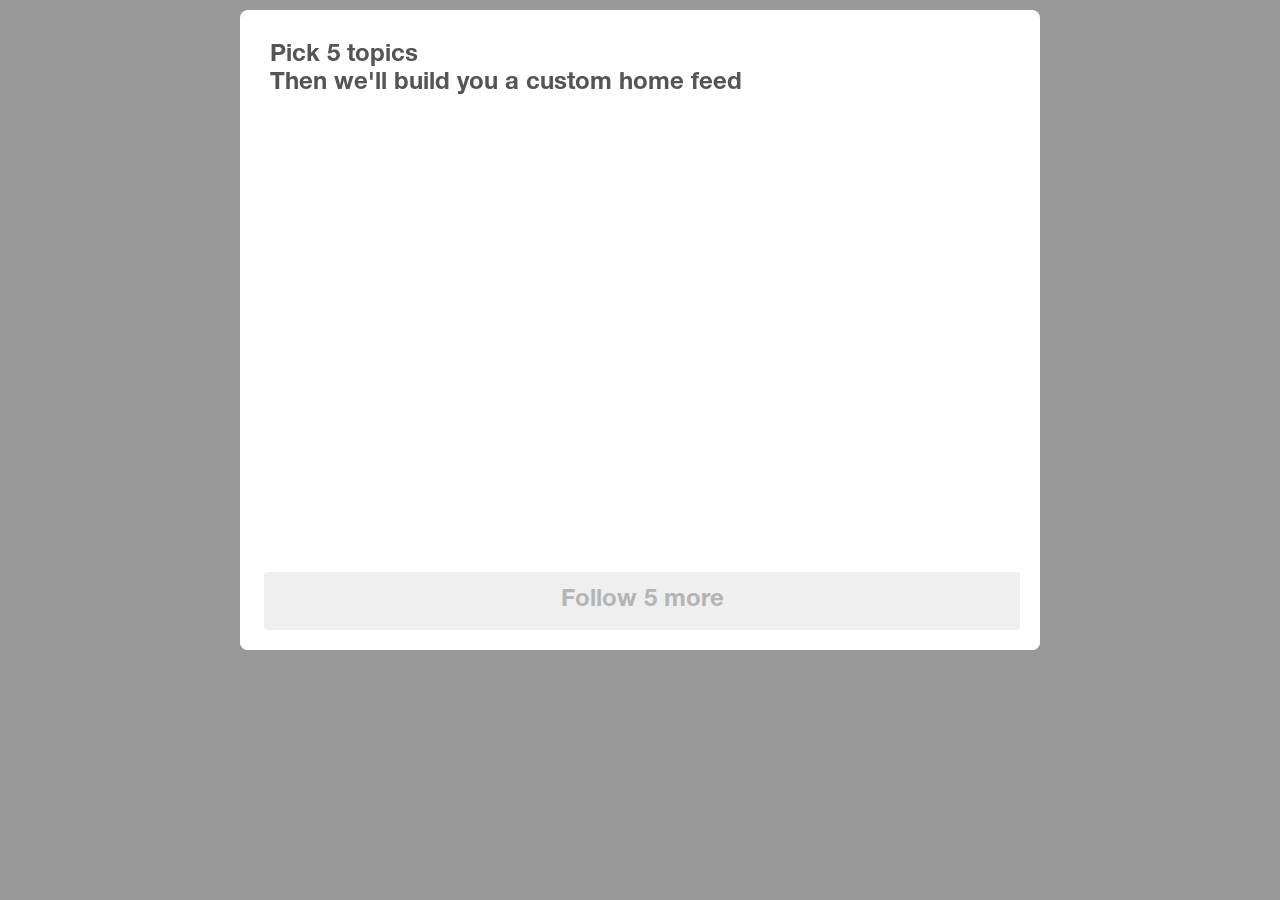
<file: 1/index.html>
<!DOCTYPE html>
<html>
    <head>
        <title>1</title>
        <link type="text/css" rel="stylesheet" href="fonts.css"/>
        <link type="text/css" rel="stylesheet" href="style.css"/>
        <script src="lib/jquery-2.2.0.min.js"></script>
        <script src="script.js"></script>
    </head>
    <body>

        <div class="tp">
            <div class="tp-header">
                <h1>Pick 5 topics<br />Then we'll build you a custom home feed</h1>
                
            </div>
            
            <div class="picker">
                <div class="col" style="margin-left:0px"></div>
                <div class="col"></div>
                <div class="col"></div>
                <div class="clear"></div>
            </div>
        <div class="modal"></div>


        <div class="next-ctn">
            <button class="next"><span class="next-copy">Follow 5 more</span></button>
        </div>

        </div>
    </body>
</html>
</file>
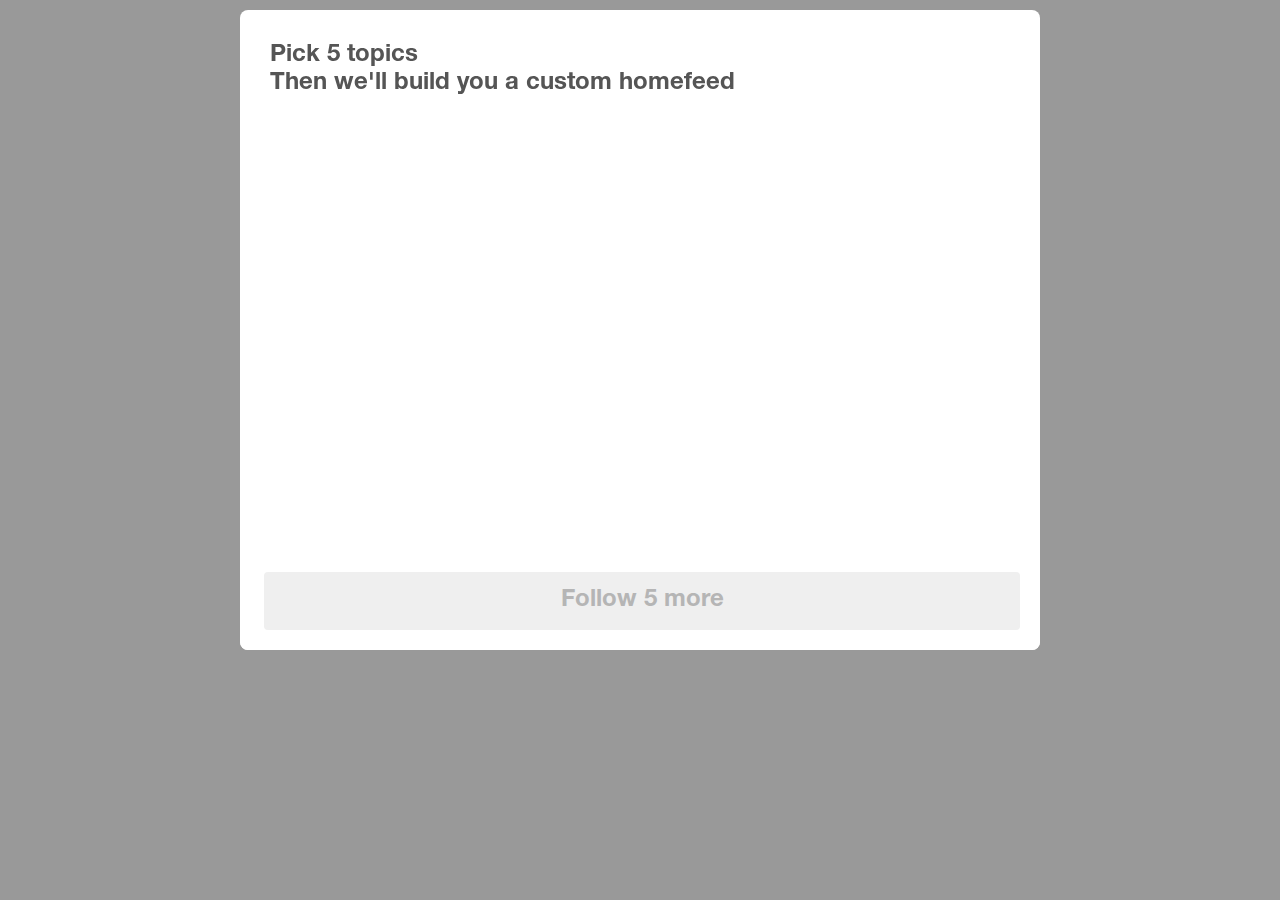
<file: 2/index.html>
<!DOCTYPE html>
<html>
    <head>
        <title>2</title>
        <link type="text/css" rel="stylesheet" href="fonts.css"/>
        <link type="text/css" rel="stylesheet" href="style.css"/>
        <script src="lib/jquery-2.2.0.min.js"></script>
        <script src="script.js"></script>
    </head>
    <body>

        <div class="tp">
            <div class="tp-header">
                <h1>Pick 5 topics<br/>Then we'll build you a custom homefeed</h1>
                
            </div>
            <div class="picker">
                <div class="col" style="margin-left:0px"></div>
                <div class="col"></div>
                <div class="col"></div>
            </div>
            <div class="modal"></div>



            <div class="next-ctn">
                <button class="next"><span class="next-copy">Follow 5 more</span></button>
            </div>
        </div>
    </body>
</html>
</file>
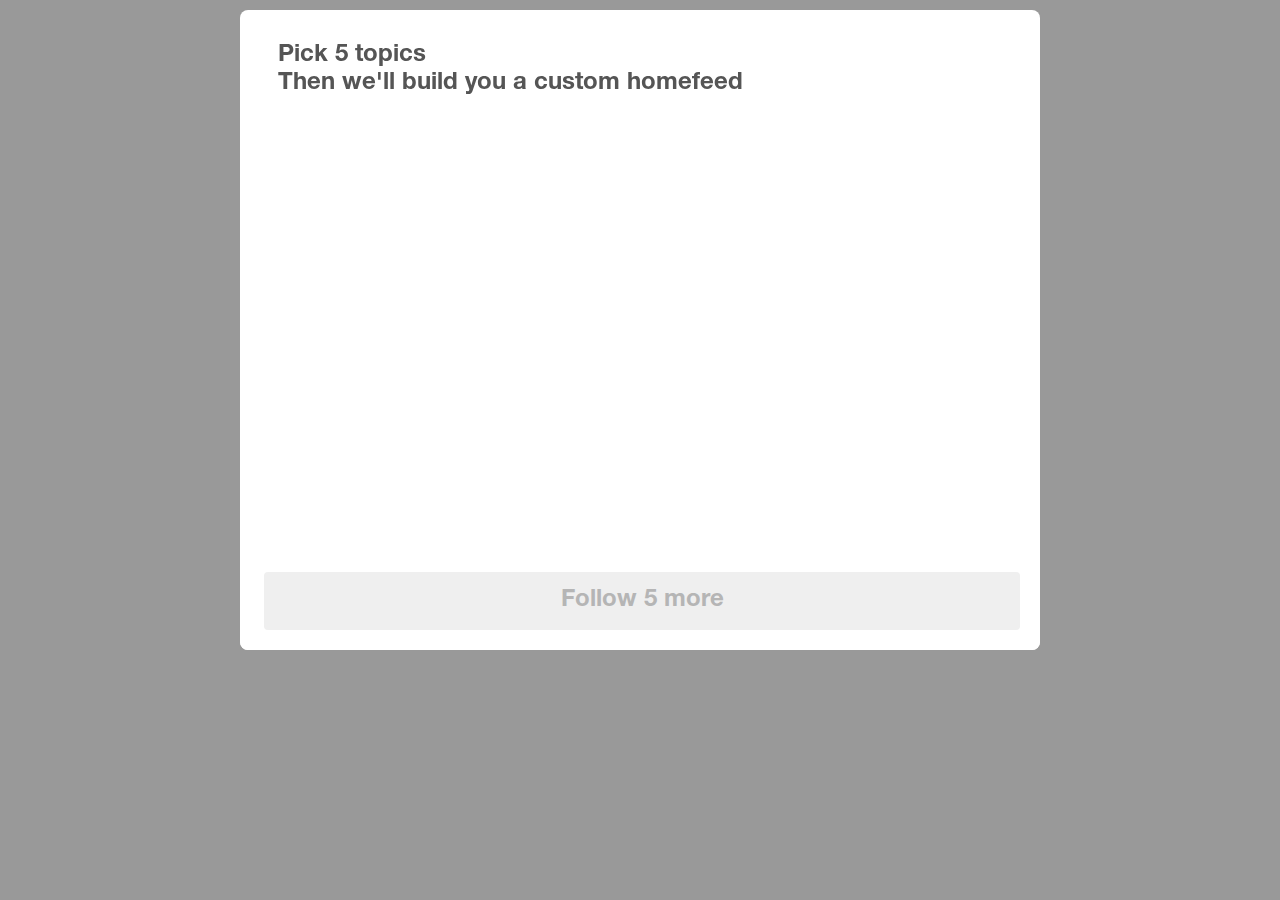
<file: 3/index.html>
<!DOCTYPE html>
<html>
    <head>
        <title>3</title>
        <link type="text/css" rel="stylesheet" href="fonts.css"/>
        <link type="text/css" rel="stylesheet" href="style.css"/>
        <script src="lib/jquery-2.2.0.min.js"></script>
        <script src="script.js"></script>
    </head>
    <body>

        <div class="tp">
            <div class="tp-header">
                <h1>Pick 5 topics<br/>Then we'll build you a custom homefeed</h1>
                
            </div>
            <div class="picker">
            </div>
            <div class="modal"></div>



            <div class="next-ctn">
                <button class="next"><span class="next-copy">Follow 5 more</span></button>
            </div>
        </div>
    </body>
</html>
</file>
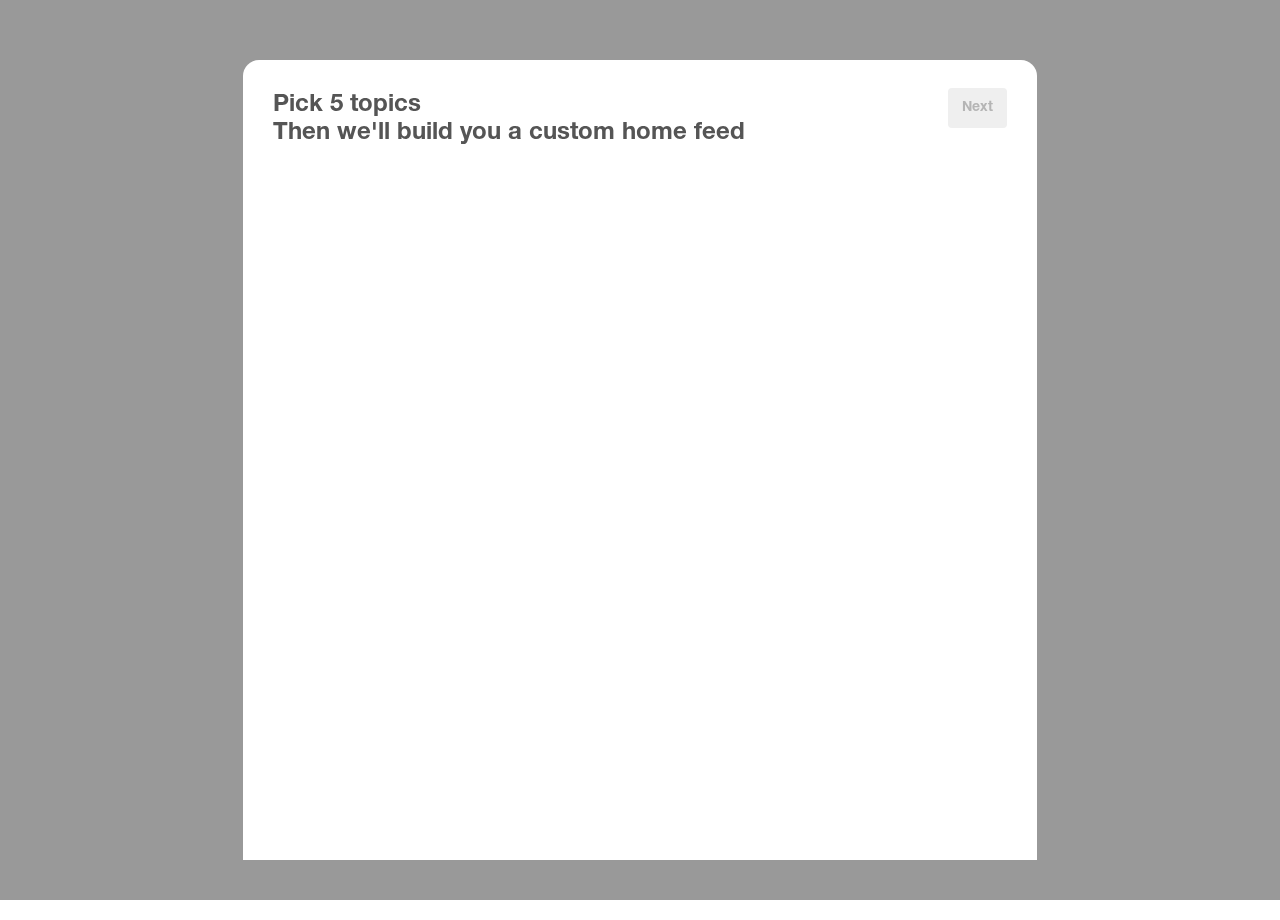
<file: test1/index.html>
<!DOCTYPE html>
<html>
    <head>
        <title>Colored Modal - uneven</title>
        <link type="text/css" rel="stylesheet" href="fonts.css"/>
        <link type="text/css" rel="stylesheet" href="style.css"/>
        <script src="lib/jquery-2.2.0.min.js"></script>
        <script src="script.js"></script>
    </head>
    <body>

        <div class="tp">
            <div class="tp-header">
                <h1>Pick 5 topics<br />Then we'll build you a custom home feed</h1>
                
                <button class="next">Next</button>
            </div>
            
            <div class="picker">
                <div class="col" style="margin-left:0px"></div>
                <div class="col"></div>
                <div class="col"></div>
                <div class="clear"></div>
            </div>
        <div class="modal"></div>


        </div>
    </body>
</html>
</file>
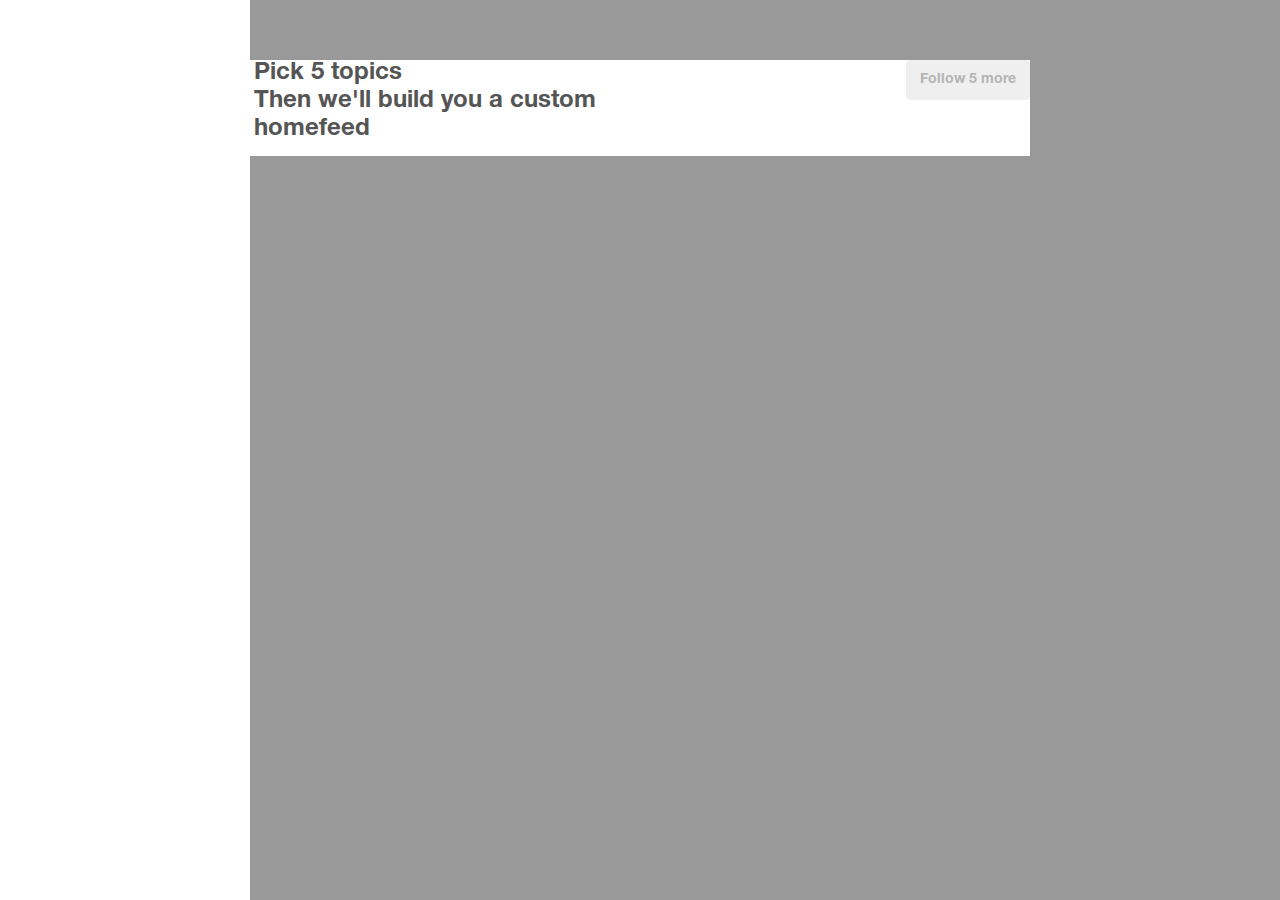
<file: test2/index.html>
<!DOCTYPE html>
<html>
    <head>
        <title>Use Case</title>
        <link type="text/css" rel="stylesheet" href="fonts.css"/>
        <link type="text/css" rel="stylesheet" href="style.css"/>
        <script src="lib/jquery-2.2.0.min.js"></script>
        <script src="script.js"></script>
    </head>
    <body>

        <div class="tp">
            <div class="tp-header">
                <h1>Pick 5 topics<br/>Then we'll build you a custom homefeed</h1>
                
            </div>
            <div class="picker">
                <div class="col" style="margin-left:0px"></div>
                <div class="col"></div>
                <div class="col"></div>
            </div>
            <div class="modal"></div>



            <div class="next-ctn">
                <button class="next"><span class="next-copy">Follow 5 more</span></button>
            </div>
        </div>
    </body>
</html>
</file>
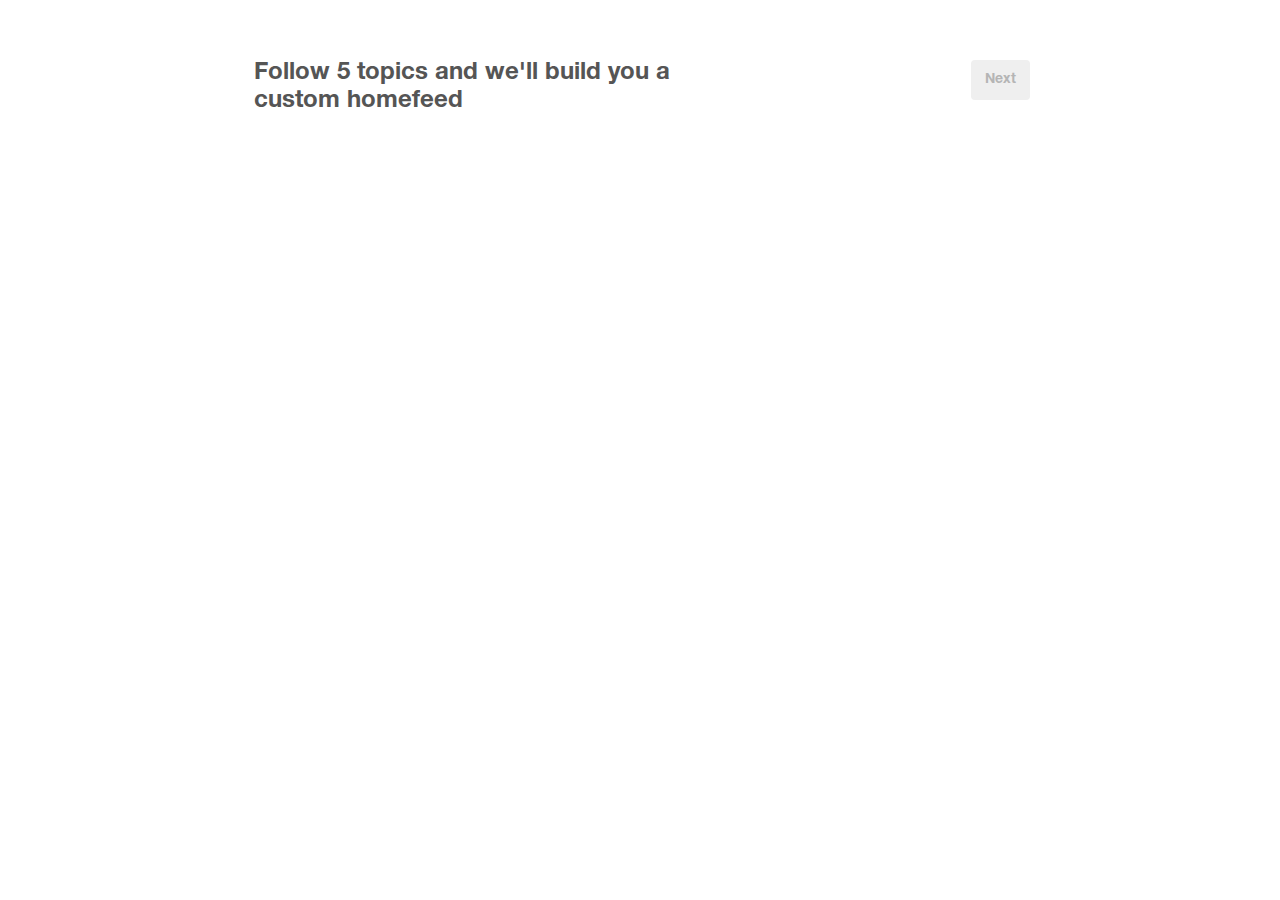
<file: test3/index.html>
<!DOCTYPE html>
<html>
    <head>
        <title>Use Case</title>
        <link type="text/css" rel="stylesheet" href="fonts.css"/>
        <link type="text/css" rel="stylesheet" href="style.css"/>
        <script src="lib/jquery-2.2.0.min.js"></script>
        <script src="script.js"></script>
    </head>
    <body>

        <div class="tp">
            <div class="tp-header">
                <h1>Follow 5 topics and we'll build you a custom homefeed</h1>
                
                <button class="next">Next</button>
            </div>

            <div class="col" style="margin-left:0px"></div>
            <div class="col"></div>
            <div class="col"></div>


        </div>
    </body>
</html>
</file>
<file: 1/fonts.css>
@font-face{
	font-family: "HN";
	font-weight: 100;
	src: url(fonts/HN/HelveticaNeueLTStd-UltLt.otf) format("truetype");
}

@font-face{
	font-family: "HN";
	font-weight: 200;
	src: url(fonts/HN/HelveticaNeueLTStd-Th.otf) format("truetype");
}

@font-face{
	font-family: "HN";
	font-weight: 300;
	src: url(fonts/HN/HelveticaNeueLTStd-Lt.otf) format("truetype");
}

@font-face{
	font-family: "HN";
	font-weight: 400;
	src: url(fonts/HN/HelveticaNeueLTStd-Roman.otf) format("truetype");
}

@font-face{
	font-family: "HN";
	font-weight: 500;
	src: url(fonts/HN/HelveticaNeueLTStd-Md.otf) format("truetype");
}

@font-face{
	font-family: "HN";
	font-weight: 600;
	src: url(fonts/HN/HelveticaNeueLTStd-Bd.otf) format("truetype");
}
</file>
<file: 1/style.css>
*{
    box-sizing: border-box;
    -webkit-box-sizing: border-box;
    padding: 0;
    margin: 0;
    font-family: "HN";
    background-color: none;
    -webkit-font-smoothing: antialiased;
    font-weight: 800;
}

.index a {
    font-size: 24px;
    font-family: "Helvetica Neue";
    text-decoration: none;
    display: block;
    margin-bottom:;
    margin-bottom: 12px;
    color: #555;
}

.index a:hover {
    color: #000;
}

h1 {
    font-size: 24px;
    line-height: 28px;
}

body {
    overflow: hidden;
}

.nav {
    position: fixed;
    z-index: -10;
    width: 100%;
    margin: 0 auto;
    top: 0;
}


.tp {
    max-width: 800px;
    height: 640px;
    background-color: #FFFFFF;
    max-height: 800px;
    position: relative;
    margin: 10px auto;
    border-radius: 8px;

}
.tp-header {
    color: #555;
    margin: 0px 30px;
    padding: 32px 0px 16px 0px;
    z-index: 12;
    position: relative;
}

.tp-header h1 {
    position: inline-block;
    left: 0;
    width: 80%;
}

.topics {
    padding: 100px 50px 40px 50px;
    max-height: 1000px;
}


.topic {
    width: 236px;
    height: 320px;
    margin-bottom: 12px;
    background-size: cover;
    background-repeat: no-repeat;
    background-position: center center;
    z-index:10;

    border-radius: 8px;
    display: inline-block;
    cursor: pointer;
    position: relative;
    -webkit-transition: all 0.25s;
}


.subtopics {
    height: 236px;
    font-size: 0;
    position: absolute;
    bottom: 0;
}
.subtopic {
    width: 112px;
    height: 112px;
    margin-bottom: 12px;
    background-size: cover;
    background-repeat: no-repeat;
    background-position: center center; 

    border-radius: 8px;
    display: inline-block;
    cursor: pointer;
    position: relative;

    opacity: 0;
}


.subtopic.appear {
    -webkit-animation: appear 0.5s;
    -webkit-transition: ease-out;
    -webkit-animation-iteration-count: 1;
    -webkit-animation-fill-mode:forwards;
}

.topicParent.disappear .subtopics {
    max-height: 0;
    -webkit-animation: height 0.45s;
}

.topicParent.disappear .subtopic.appear {
    -webkit-animation: disappear 0.25s;
    -webkit-transition: ease-out;
    -webkit-animation-iteration-count: 1;
    -webkit-animation-fill-mode:forwards;
}


.topicText {
    position: absolute;
    max-width: 140px;
    font-size: 21px;
    line-height: 23px;
    font-weight: 800;
    color: #FFF;
    top: 16px;
    left: 16px;
}

.subtopicText {
    position: absolute;
    max-width: 100px;
    font-size: 14px;
    line-height: 16px;
    font-weight: 800;
    color: #FFF;
    bottom: 8px;
    left: 8px;
}

.mask {
    background-color: rgba(0,0,0,0.4);
    height: 320px;
    border-radius: 8px;
    -webkit-transition: all 0.25s;
}


.subtopicMask {
    background-color: rgba(0,0,0,0.2);
    height: 112px;
    border-radius: 8px;
}

.subtopicMask:focus {
    -webkit-transform: scale(2) ;
}


.topicParent {
    position: relative;
    height: 320px;
    margin-bottom: 24px;
    background-blend-mode: screen;
}

.topicParent.selected {
    margin-bottom: 24px;
    -webkit-transition: all 0.2s;
}


.topicParent.selected .topic {
    height: 72px;
    margin-bottom: 12px;
    -webkit-transition: all 0.25s;
}


.topic:hover .mask{
    background-color: rgba(0,0,0,0.6) !important;
    /*-webkit-transition: all 0.2s;*/
}
.topicParent.selected .mask {
    background-color: rgba(0,0,0,0.7) !important;
    height: 72px;
    -webkit-transition: all 0.25s;
}


.topicParent.uncheck .mask {
    background-color: rgba(0,0,0,0.2) !important;
}


.subtopicMask.selected,
.subtopic:hover .subtopicMask {
    background-color: rgba(0,0,0,0.7);
    /*-webkit-transition: all 0.2s;*/

}
.picker-ctn {
    width: 800px;
    max-height: 536px;
    overflow-y: scroll;
}


.picker {
    margin: 0 auto;
    max-width: 760px;
}


.modal {
    background-color: #000;
    opacity: .4;
    top: 0;
    left: 0;
    position: fixed;
    width: 100%;
    height: 100%;
    z-index: -10;
}


.checkmark {
    background-image: url("./img/smallcheck.svg");
    width: 24px;
    height: 24px;
    position: absolute;
    top: 8px;
    right: 8px;
    opacity: 0;
}

.topicParent.selected .checkmark {
    opacity: 1;
    -webkit-transition: opacity 0.25s;
    -webkit-transition-delay: 0.25s;
}



.topicParent.uncheck .checkmark {
    opacity: 0;
    -webkit-transition: all 0.2s;
}

.topicParent.uncheck .mask {
    background-color: rgba(0,0,0,0.2);
}

.smallCheckmark {
    background-image: url("./img/smallcheck.svg");
    width: 24px;
    height: 24px;
    position: absolute;
    top: 8px;
    right: 8px;
    opacity: 0;
}

.subtopicMask.selected .smallCheckmark {
    opacity: 1;
    -webkit-transition: .085s opacity;
}


.col{
    width: 236px;
    height: auto;
    margin-left: 24px;
    float: left;
    background-color:none;
    padding-bottom: 80px;

}


.col:first-of-type {
    margin-left: 0;
}


.clear {
    clear: both;
}
.previewPin {
    background-color: #b5b5b5;
    border-radius: 8px;
    width: 236px;
    margin-bottom: 20px;
}

.hide {
    opacity: 0;
    -webkit-transition: opacity 0.35s;
}

.next-ctn {
    position: absolute;
    bottom: 0;
    height: 100px;
    width: 800px;
    border-radius: 0 0 8px 8px;
    background-color: #FFFFFF;
    z-index: 20;
}

.next {
    position: absolute;
    height: 58px;
    width: 756px;
    padding: 2px 14px;
    left: 24px;
    bottom: 20px;
    font-size: 24px;
    line-height: 28px;
    font-weight: 800;
    border: none;
    border-radius: 4px;
    background-color: #efefef;
    color: #b5b5b5;
    z-index: 10;
}

.next.active {
    background-color: #BD081C;
    color: #ffffff;
    cursor:pointer;
}

.gradient {
    pointer-events: none;
    position: fixed;
    z-index: 8;
    height: 200px;
    width: 480px;
    bottom: 0px;
    background-image: -webkit-linear-gradient(top, rgba(255, 255, 255, 0), rgba(255, 255, 255, 1));
}

.col img {
    width: 236px;
    height: auto;
    padding: 0 10px;
}
.pin-img {
    position: relative;
}

.pin-img img {
    margin-top: 10px;
    border-radius: 20px;
}

.attr {
    margin-left: 4px;
    margin-top: 4px;
}

.pin {
    background-color: rgba(243,243,243,0);
}

.pin:hover {
    background-color: rgba(243,243,243,1);
    border-radius: 8px;
    -webkit-transition: 0.2s;
    -webkit-transform: opacity: 1;
    cursor: pointer;

}

.hover {
    opacity: 0;

}

.pin:hover .hover {
    opacity: 1;
    -webkit-transition: 0.2s;
}

.pin:hover .pin-img::after {
    display: block;
    position: absolute;
    top: -7px;
    background-image: -webkit-linear-gradient(top, rgba(80, 80, 80, 0), rgba(80, 80, 80, 0.2) 70%, rgba(80, 80, 80, 0.498039));
    transition: 0.2s;
    content: '';
    width: 216px;
    height: 100%;
    left: 10px;
    border-radius: 10px;

}



.source{
    width: 76px;
    height: auto;
    font-weight: 800;
    color: white;
    font-size: 11px;
    line-height: 12px;
    position: absolute;
    bottom: 125px;
    left: 18px;
    
    cursor: pointer;
    -webkit-user-select: none;

}

.more{
    width: 78px;
    height: 36px;
    background-color: rgba(0,0,0,0.7);
    border-radius: 20px;
    
    position: absolute;
    bottom: 125px;
    right: 18px;
    padding-top: 4px;
    
    font-size: 14px;
    font-weight: 600;
    color: white;
    line-height: 33px;
    padding-left: 32px;
    -webkit-transition: 0.2s;
    
    display: flex;
    flex-direction: row;  
    -webkit-user-select: none;
    cursor: pointer;
}


.more:hover{
    background-color: rgba(0,0,0,1);

}


.circle{
    width: 32px;
    height: 32px;
    position: relative;
    margin: auto;
    background: none;
    border: 8px solid white;
    border-radius: 20px;
    -webkit-transition: 0.1s;
}

.more:active .circle{
    opacity: 0.6;
    -webkit-transform: scale(0.8);
}

.more .circle{
    height: 16px;
    width: 16px;
    border: 4px solid white;
    position: absolute;
    left: 12px;
    top: 10px;
    -webkit-transition: 0.2s;
}


.appear {
    -webkit-animation: appear 0.085s;
    -webkit-transition: ease-out;
    -webkit-animation-iteration-count: 1;
    -webkit-animation-fill-mode:forwards;
}

@-webkit-keyframes appear{
    0%{
        opacity: 0;
        -webkit-transform: scale(0.9);
    }
    
    100%{
        opacity: 1;
        -webkit-transform: scale(1);
    }
}


@-webkit-keyframes disappear{
    0%{
        opacity: 1;
        -webkit-transform: scale(1);
    }
    
    100%{
        opacity: 0;
        -webkit-transform: scale(0.9);
    }
}
</file>
<file: 2/fonts.css>
@font-face{
	font-family: "HN";
	font-weight: 100;
	src: url(fonts/HN/HelveticaNeueLTStd-UltLt.otf) format("truetype");
}

@font-face{
	font-family: "HN";
	font-weight: 200;
	src: url(fonts/HN/HelveticaNeueLTStd-Th.otf) format("truetype");
}

@font-face{
	font-family: "HN";
	font-weight: 300;
	src: url(fonts/HN/HelveticaNeueLTStd-Lt.otf) format("truetype");
}

@font-face{
	font-family: "HN";
	font-weight: 400;
	src: url(fonts/HN/HelveticaNeueLTStd-Roman.otf) format("truetype");
}

@font-face{
	font-family: "HN";
	font-weight: 500;
	src: url(fonts/HN/HelveticaNeueLTStd-Md.otf) format("truetype");
}

@font-face{
	font-family: "HN";
	font-weight: 600;
	src: url(fonts/HN/HelveticaNeueLTStd-Bd.otf) format("truetype");
}
</file>
<file: 2/style.css>
*{
    box-sizing: border-box;
    -webkit-box-sizing: border-box;
    padding: 0;
    margin: 0;
    font-family: "HN";
    background-color: none;
    -webkit-font-smoothing: antialiased;
}

h1 {
    font-size: 24px;
    line-height: 28px;
}

body {
    overflow: hidden;
}


.tp {
    max-width: 800px;
    height: 640px;
    background-color: #FFFFFF;
    max-height: 800px;
    position: relative;
    margin: 10px auto;
    border-radius: 8px;

}
.tp-header {
    color: #555;
    margin: 0px 30px;
    padding: 32px 0px 16px 0px;
    z-index: 12;
    position: relative;
}

.tp-header h1 {
    position: inline-block;
    left: 0;
    width: 80%;
}

.topics {
    padding: 100px 50px 40px 50px;
    max-height: 1000px;
}


.topic {
    width: 236px;
    height: 236px;
    margin-bottom: 20px;
    background-size: cover;
    background-repeat: no-repeat;
    background-position: center center; 

    border-radius: 8px;
    display: inline-block;
    cursor: pointer;
    position: relative;
    -webkit-transition: all 0.25s;
}

.subtopics {
    max-height: 800;
}
.subtopic {
    width: 112px;
    height: 112px;
    margin-bottom: 12px;
    background-size: cover;
    background-repeat: no-repeat;
    background-position: center center; 

    border-radius: 8px;
    display: inline-block;
    cursor: pointer;
    position: relative;

    opacity: 0;
}


.subtopic.appear {
    -webkit-animation: appear 0.5s;
    -webkit-transition: ease-out;
    -webkit-animation-iteration-count: 1;
    -webkit-animation-fill-mode:forwards;
}

.topicParent {
    height: 236px;
    margin-bottom: 24px;
    font-size: 0;
}

.topicParent.disappear .subtopic {
    max-height: 0;
    margin-bottom: 0;
    -webkit-animation: height 0.45s;
}

.topicParent.disappear {
    max-height: 236px;
    -webkit-animation: height 0.45s;
}

.topicParent.disappear .subtopic.appear {
    -webkit-animation: disappear 0.085s;
    -webkit-transition: ease-out;
    -webkit-animation-iteration-count: 1;
    -webkit-animation-fill-mode:forwards;
}


.topicText {
    position: absolute;
    max-width: 152px;
    font-size: 21px;
    line-height: 23px;
    font-weight: 800;
    color: #FFF;
    bottom: 16px;
    left: 16px;
}

.subtopicText {
    position: absolute;
    max-width: 100px;
    font-size: 14px;
    line-height: 16px;
    font-weight: 800;
    color: #FFF;
    bottom: 8px;
    left: 8px;
}

.mask {
    background-color: rgba(0,0,0,0.2);
    height: 236px;
    width: 236px;
    border-radius: 8px;    
    -webkit-transition: all 0.25s;
}


.subtopicMask {
    background-color: rgba(0,0,0,0.2);
    height: 112px;
    border-radius: 8px;
}

.subtopicMask:focus {
    -webkit-transform: scale(2) ;
}


.topicParent.selected .topic {
    height: 112px;
    width: 112px;
    margin-bottom: 12px;
    margin-right: 12px;
    display: inline-block;
    -webkit-transition: all 0.25s;
}

.topicParent.selected .topicText {
    font-size: 14px;
    line-height: 16px;
    bottom: 8px;
    left: 8px;
    max-width: 100px;
    -webkit-transition: all 0.25s;
}

.topicParent.selected .mask {
    background-color: rgba(0,0,0,0.7);
    height: 112px;
    width: 112px;
    -webkit-transition: all 0.25s;
}

.topicParent.selected .mask:hover {
    background-color: rgba(0,0,0,0.7);
}

.topic:hover .mask{
    background-color: rgba(0,0,0,0.6);
    -webkit-transition: all 0.25s;
}

.subtopicMask.selected,
.subtopic:hover .subtopicMask {
    background-color: rgba(0,0,0,0.7);
    /*-webkit-transition: all 0.2s;*/

}

.picker-ctn {
    width: 800px;
    max-height: 536px;
    overflow-y: scroll;
}

.picker {
    margin: 0 auto;
    max-width: 760px;
}

.modal {
    background-color: #000;
    opacity: .4;
    top: 0;
    left: 0;
    position: fixed;
    width: 100%;
    height: 100%;
    z-index: -10;
}


.checkmark {
    background-image: url("./img/checkmark.svg");
    width: 36px;
    height: 36px;
    position: absolute;
    top: 24px;
    right: 16px;
    opacity: 0;
}

.topicParent.selected .checkmark {
    opacity: 1;
    -webkit-transition: opacity 0.25s;
    -webkit-transition-delay: 0.25s;
}

.smallCheckmark {
    background-image: url("./img/smallcheck.svg");
    width: 24px;
    height: 24px;
    position: absolute;
    top: 8px;
    right: 8px;
    opacity: 0;
}

.topicParent.selected .mask .smallCheckmark {
    opacity: 1;
    -webkit-transition: .085s opacity;
    -webkit-transition-delay: .25s;

}

.topicParent.uncheck .mask .smallCheckmark {
    opacity: 0;
    -webkit-transition: all 0.2s;
}

.topicParent.uncheck .mask {
    background-color: rgba(0,0,0,0.2);
}
.subtopicMask.selected .smallCheckmark {
    opacity: 1;
    -webkit-transition: .085s opacity;
}


.col{
    width: 236px;
    height: auto;
    margin-left: 24px;
    float: left;
    background-color:none;
    padding-bottom: 80px;

}

.col:first-of-type {
    margin-left: 0;
}


.previewPin {
    background-color: #b5b5b5;
    border-radius: 8px;
    width: 236px;
    margin-bottom: 20px;
}

.hide {
    opacity: 0;
    -webkit-transition: opacity 0.35s;
}

.next-ctn {
    position: absolute;
    bottom: 0;
    height: 100px;
    width: 800px;
    border-radius: 0 0 8px 8px;
    background-color: #FFFFFF;
}

.next {
    position: absolute;
    height: 58px;
    width: 756px;
    padding: 2px 14px;
    left: 24px;
    bottom: 20px;
    font-size: 24px;
    line-height: 28px;
    font-weight: 800;
    border: none;
    border-radius: 4px;
    background-color: #efefef;
    color: #b5b5b5;
    z-index: 10;
}

.next.active {
    background-color: #BD081C;
    color: #ffffff;
    cursor:pointer;
}
.gradient {
    pointer-events: none;
    position: fixed;
    z-index: 8;
    height: 200px;
    width: 480px;
    bottom: 0px;
    background-image: -webkit-linear-gradient(top, rgba(255, 255, 255, 0), rgba(255, 255, 255, 1));
}

.col img {
    width: 236px;
    height: auto;
    padding: 0 10px;
}
.pin-img {
    position: relative;
}

.pin-img img {
    margin-top: 10px;
    border-radius: 20px;
}

.attr {
    margin-left: 4px;
    margin-top: 4px;
}

.pin {
    background-color: rgba(243,243,243,0);
}

.pin:hover {
    background-color: rgba(243,243,243,1);
    border-radius: 8px;
    -webkit-transition: 0.2s;
    -webkit-transform: opacity: 1;
    cursor: pointer;

}

.hover {
    opacity: 0;

}

.pin:hover .hover {
    opacity: 1;
    -webkit-transition: 0.2s;
}

.pin:hover .pin-img::after {
    display: block;
    position: absolute;
    top: -7px;
    background-image: -webkit-linear-gradient(top, rgba(80, 80, 80, 0), rgba(80, 80, 80, 0.2) 70%, rgba(80, 80, 80, 0.498039));
    transition: 0.2s;
    content: '';
    width: 216px;
    height: 100%;
    left: 10px;
    border-radius: 10px;

}



.source{
    width: 76px;
    height: auto;
    font-weight: 800;
    color: white;
    font-size: 11px;
    line-height: 12px;
    position: absolute;
    bottom: 125px;
    left: 18px;
    
    cursor: pointer;
    -webkit-user-select: none;

}




.appear {
    -webkit-animation: appear 0.085s;
    -webkit-transition: ease-out;
    -webkit-animation-iteration-count: 1;
    -webkit-animation-fill-mode:forwards;
}

@-webkit-keyframes appear{
    0%{
        opacity: 0;
        -webkit-transform: scale(0.9);
    }
    
    100%{
        opacity: 1;
        -webkit-transform: scale(1);
    }
}


@-webkit-keyframes disappear{
    0%{
        opacity: 1;
        -webkit-transform: scale(1);
    }
    
    100%{
        opacity: 0;
        -webkit-transform: scale(0.9);
    }
}
</file>
<file: 3/fonts.css>
@font-face{
	font-family: "HN";
	font-weight: 100;
	src: url(fonts/HN/HelveticaNeueLTStd-UltLt.otf) format("truetype");
}

@font-face{
	font-family: "HN";
	font-weight: 200;
	src: url(fonts/HN/HelveticaNeueLTStd-Th.otf) format("truetype");
}

@font-face{
	font-family: "HN";
	font-weight: 300;
	src: url(fonts/HN/HelveticaNeueLTStd-Lt.otf) format("truetype");
}

@font-face{
	font-family: "HN";
	font-weight: 400;
	src: url(fonts/HN/HelveticaNeueLTStd-Roman.otf) format("truetype");
}

@font-face{
	font-family: "HN";
	font-weight: 500;
	src: url(fonts/HN/HelveticaNeueLTStd-Md.otf) format("truetype");
}

@font-face{
	font-family: "HN";
	font-weight: 600;
	src: url(fonts/HN/HelveticaNeueLTStd-Bd.otf) format("truetype");
}
</file>
<file: 3/style.css>
*{
    box-sizing: border-box;
    -webkit-box-sizing: border-box;
    padding: 0;
    margin: 0;
    font-family: "HN";
    background-color: none;
    -webkit-font-smoothing: antialiased;
}

h1 {
    font-size: 24px;
    line-height: 28px;
}

body {
    overflow: hidden;
}


.tp {
    max-width: 800px;
    height: 640px;
    background-color: #FFFFFF;
    max-height: 800px;
    position: relative;
    margin: 10px auto;
    border-radius: 8px;

}
.tp-header {
    color: #555;
    margin: 0px 30px;
    padding: 32px 0px 16px 0px;
    z-index: 12;
    position: relative;
}

.tp-header h1 {
    position: inline-block;
    left: 0;
    width: 80%;
    margin-left: 8px;

}

.topics {
    padding: 100px 50px 40px 50px;
    max-height: 1000px;
}


.topic {
    width: 236px;
    height: 236px;
    margin-bottom: 20px;
    background-size: cover;
    background-repeat: no-repeat;
    background-position: center center; 

    border-radius: 8px;
    display: inline-block;
    cursor: pointer;
    position: relative;
    -webkit-transition: all 0.25s;
}

.subtopics {
    max-width: 728px;
}
.subtopic {
    width: 136px;
    height: 136px;
    margin-right: 12px;
    background-size: cover;
    background-repeat: no-repeat;
    background-position: center center; 

    border-radius: 8px;
    display: inline-block;
    cursor: pointer;
    position: relative;

    opacity: 1;
}

.subtopic:last-child {
    margin-right: 0px;
}


.subtopic.appear {
    -webkit-animation: appear 0.5s;
    -webkit-transition: ease-out;
    -webkit-animation-iteration-count: 1;
    -webkit-animation-fill-mode:forwards;
}

.topicParent {
    font-size: 0;
    max-width: 728px;
    margin: 0 auto;
    margin-bottom: 24px;
}

.topicParent:last-child {
    margin-bottom: 120px;
}

.topicName {
    font-size: 21px;
    line-height: 24px;
    color: #555555;
    font-weight: 800;
    margin-bottom: 6px;
    margin-left: 4px;
}


.topicText {
    position: absolute;
    max-width: 152px;
    font-size: 21px;
    line-height: 23px;
    font-weight: 800;
    color: #FFF;
    bottom: 16px;
    left: 16px;
}

.subtopicText {
    position: absolute;
    max-width: 100px;
    font-size: 18px;
    line-height: 21px;
    font-weight: 800;
    color: #FFF;
    bottom: 8px;
    left: 8px;
}

.mask {
    background-color: rgba(0,0,0,0.2);
    height: 236px;
    width: 236px;
    border-radius: 8px;    
    -webkit-transition: all 0.25s;
}


.subtopicMask {
    background-color: rgba(0,0,0,0.2);
    height: 136px;
    border-radius: 8px;
}

.subtopicMask:focus {
    -webkit-transform: scale(2) ;
}


.topicParent.selected .topic {
    height: 112px;
    width: 112px;
    margin-bottom: 12px;
    margin-right: 12px;
    display: inline-block;
    -webkit-transition: all 0.25s;
}

.topicParent.selected .topicText {
    font-size: 14px;
    line-height: 16px;
    bottom: 8px;
    left: 8px;
    max-width: 100px;
    -webkit-transition: all 0.25s;

}

.topicParent.selected .mask {
    background-color: rgba(0,0,0,0.7) !important;
    height: 136px;
    width: 136px;
    -webkit-transition: all 0.25s;
}

.topicParent.selected .mask:hover {
    background-color: rgba(0,0,0,0.7) !important;
}

.topic:hover .mask{
    background-color: rgba(0,0,0,0.6) !important;
    -webkit-transition: all 0.25s;
}

.subtopicMask.selected,
.subtopic:hover .subtopicMask {
    background-color: rgba(0,0,0,0.7);
    /*-webkit-transition: all 0.2s;*/

}

.picker-ctn {
    width: 800px;
    max-height: 536px;
    overflow-y: scroll;
}


.picker {
    margin: 0 auto;
    max-width: 760px;
}

.modal {
    background-color: #000;
    opacity: .4;
    top: 0;
    left: 0;
    position: fixed;
    width: 100%;
    height: 100%;
    z-index: -10;
}


.checkmark {
    background-image: url("./img/checkmark.svg");
    width: 36px;
    height: 36px;
    position: absolute;
    top: 24px;
    right: 16px;
    opacity: 0;
}

.topicParent.selected .checkmark {
    opacity: 1;
    -webkit-transition: opacity 0.25s;
    -webkit-transition-delay: 0.25s;
}

.smallCheckmark {
    background-image: url("./img/smallcheck.svg");
    width: 24px;
    height: 24px;
    position: absolute;
    top: 8px;
    right: 8px;
    opacity: 0;
}

.topicParent.selected .mask .smallCheckmark {
    opacity: 1;
    -webkit-transition: .085s opacity;
    -webkit-transition-delay: .25s;

}

.subtopicMask.selected .smallCheckmark {
    opacity: 1;
    -webkit-transition: .085s opacity;
}


.col{
    width: 236px;
    height: auto;
    margin-left: 24px;
    float: left;
    background-color:none;
    padding-bottom: 80px;

}

.col:first-of-type {
    margin-left: 0;
}


.previewPin {
    background-color: #b5b5b5;
    border-radius: 8px;
    width: 236px;
    margin-bottom: 20px;
}

.hide {
    opacity: 0;
    -webkit-transition: opacity 0.35s;
}

.next-ctn {
    position: absolute;
    bottom: 0;
    height: 100px;
    width: 800px;
    border-radius: 0 0 8px 8px;
    background-color: #FFFFFF;
}

.next {
    position: absolute;
    height: 58px;
    width: 756px;
    padding: 2px 14px;
    left: 24px;
    bottom: 20px;
    font-size: 24px;
    line-height: 28px;
    font-weight: 800;
    border: none;
    border-radius: 4px;
    background-color: #efefef;
    color: #b5b5b5;
    z-index: 10;
}

.next.active {
    background-color: #BD081C;
    color: #ffffff;
    cursor:pointer;
}
.gradient {
    pointer-events: none;
    position: fixed;
    z-index: 8;
    height: 200px;
    width: 480px;
    bottom: 0px;
    background-image: -webkit-linear-gradient(top, rgba(255, 255, 255, 0), rgba(255, 255, 255, 1));
}

.col img {
    width: 236px;
    height: auto;
    padding: 0 10px;
}
.pin-img {
    position: relative;
}

.pin-img img {
    margin-top: 10px;
    border-radius: 20px;
}

.attr {
    margin-left: 4px;
    margin-top: 4px;
}

.pin {
    background-color: rgba(243,243,243,0);
}

.pin:hover {
    background-color: rgba(243,243,243,1);
    border-radius: 8px;
    -webkit-transition: 0.2s;
    -webkit-transform: opacity: 1;
    cursor: pointer;

}

.hover {
    opacity: 0;

}

.pin:hover .hover {
    opacity: 1;
    -webkit-transition: 0.2s;
}

.pin:hover .pin-img::after {
    display: block;
    position: absolute;
    top: -7px;
    background-image: -webkit-linear-gradient(top, rgba(80, 80, 80, 0), rgba(80, 80, 80, 0.2) 70%, rgba(80, 80, 80, 0.498039));
    transition: 0.2s;
    content: '';
    width: 216px;
    height: 100%;
    left: 10px;
    border-radius: 10px;

}



.source{
    width: 76px;
    height: auto;
    font-weight: 800;
    color: white;
    font-size: 11px;
    line-height: 12px;
    position: absolute;
    bottom: 125px;
    left: 18px;
    
    cursor: pointer;
    -webkit-user-select: none;

}




.appear {
    -webkit-animation: appear 0.085s;
    -webkit-transition: ease-out;
    -webkit-animation-iteration-count: 1;
    -webkit-animation-fill-mode:forwards;
}

@-webkit-keyframes appear{
    0%{
        opacity: 0;
        -webkit-transform: scale(0.9);
    }
    
    100%{
        opacity: 1;
        -webkit-transform: scale(1);
    }
}


@-webkit-keyframes disappear{
    0%{
        opacity: 1;
        -webkit-transform: scale(1);
    }
    
    100%{
        opacity: 0;
        -webkit-transform: scale(0.9);
    }
}
</file>
<file: test1/fonts.css>
@font-face{
	font-family: "HN";
	font-weight: 100;
	src: url(fonts/HN/HelveticaNeueLTStd-UltLt.otf) format("truetype");
}

@font-face{
	font-family: "HN";
	font-weight: 200;
	src: url(fonts/HN/HelveticaNeueLTStd-Th.otf) format("truetype");
}

@font-face{
	font-family: "HN";
	font-weight: 300;
	src: url(fonts/HN/HelveticaNeueLTStd-Lt.otf) format("truetype");
}

@font-face{
	font-family: "HN";
	font-weight: 400;
	src: url(fonts/HN/HelveticaNeueLTStd-Roman.otf) format("truetype");
}

@font-face{
	font-family: "HN";
	font-weight: 500;
	src: url(fonts/HN/HelveticaNeueLTStd-Md.otf) format("truetype");
}

@font-face{
	font-family: "HN";
	font-weight: 600;
	src: url(fonts/HN/HelveticaNeueLTStd-Bd.otf) format("truetype");
}
</file>
<file: test1/style.css>
*{
    box-sizing: border-box;
    -webkit-box-sizing: border-box;
    padding: 0;
    margin: 0;
    font-family: "HN";
    background-color: none;
    -webkit-font-smoothing: antialiased;
}

h1 {
    font-size: 24px;
    line-height: 28px;
}

body {
    overflow: hidden;
}

.nav {
    position: fixed;
    z-index: -10;
    width: 100%;
    margin: 0 auto;
    top: 0;
}


.tp {
    max-width: 794px;
    height: 800px;
    background-color: #FFFFFF;
    max-height: 800px;
    position: relative;
    margin: 60px auto;
    border-radius: 16px 16px 0 0;

}
.tp-header {
    color: #555;
    margin: 0px 30px;
    padding: 32px 0px 16px 0px;
    z-index: 12;
    position: relative;
}

.tp-header h1 {
    position: inline-block;
    left: 0;
    width: 80%;
}

.topics {
    padding: 100px 50px 40px 50px;
    max-height: 1000px;
}


.topic {
    width: 236px;
    height: 320px;
    margin-bottom: 12px;
    background-size: cover;
    background-repeat: no-repeat;
    background-position: center center;
    z-index:10;

    border-radius: 8px;
    display: inline-block;
    cursor: pointer;
    position: relative;
    -webkit-transition: all 0.25s;
}


.subtopics {
    height: 236px;
    font-size: 0;
    position: absolute;
    bottom: 0;
}
.subtopic {
    width: 112px;
    height: 112px;
    margin-bottom: 12px;
    background-size: cover;
    background-repeat: no-repeat;
    background-position: center center; 

    border-radius: 8px;
    display: inline-block;
    cursor: pointer;
    position: relative;

    opacity: 0;
}


.subtopic.appear {
    -webkit-animation: appear 0.5s;
    -webkit-transition: ease-out;
    -webkit-animation-iteration-count: 1;
    -webkit-animation-fill-mode:forwards;
}

.topicParent.disappear .subtopics {
    max-height: 0;
    -webkit-animation: height 0.45s;
}

.topicParent.disappear .subtopic.appear {
    -webkit-animation: disappear 0.25s;
    -webkit-transition: ease-out;
    -webkit-animation-iteration-count: 1;
    -webkit-animation-fill-mode:forwards;
}


.topicText {
    position: absolute;
    max-width: 140px;
    font-size: 21px;
    line-height: 23px;
    font-weight: 800;
    color: #FFF;
    top: 16px;
    left: 16px;
}

.subtopicText {
    position: absolute;
    max-width: 100px;
    font-size: 14px;
    line-height: 16px;
    font-weight: 800;
    color: #FFF;
    bottom: 8px;
    left: 8px;
}

.mask {
    background-color: rgba(0,0,0,0.4);
    height: 320px;
    border-radius: 8px;
    -webkit-transition: all 0.25s;
}


.subtopicMask {
    background-color: rgba(0,0,0,0.2);
    height: 112px;
    border-radius: 8px;
}

.subtopicMask:focus {
    -webkit-transform: scale(2) ;
}


.topicParent {
    position: relative;
    height: 320px;
    margin-bottom: 24px;
    background-blend-mode: screen;
}

.topicParent.selected {
    margin-bottom: 24px;
    -webkit-transition: all 0.2s;
}


.topicParent.selected .topic {
    height: 72px;
    margin-bottom: 12px;
    -webkit-transition: all 0.25s;
}


.topic:hover .mask{
    background-color: rgba(0,0,0,0.6) !important;
    /*-webkit-transition: all 0.2s;*/
}
.topicParent.selected .mask {
    background-color: rgba(0,0,0,0.7) !important;
    height: 72px;
    -webkit-transition: all 0.25s;
}


.topicParent.uncheck .mask {
    background-color: rgba(0,0,0,0.2) !important;
}


.subtopicMask.selected,
.subtopic:hover .subtopicMask {
    background-color: rgba(0,0,0,0.7);
    /*-webkit-transition: all 0.2s;*/

}


.picker {
    margin: 0 auto;
    max-width: 756px;
    max-height:700px;
    height: 700px;
    overflow: scroll;
    padding-bottom: 100px;
}


.modal {
    background-color: #000;
    opacity: .4;
    top: 0;
    left: 0;
    position: fixed;
    width: 100%;
    height: 100%;
    z-index: -10;
}


.checkmark {
    background-image: url("./img/smallCheck.svg");
    width: 24px;
    height: 24px;
    position: absolute;
    top: 8px;
    right: 8px;
    opacity: 0;
}

.topicParent.selected .checkmark {
    opacity: 1;
    -webkit-transition: opacity 0.25s;
    -webkit-transition-delay: 0.25s;
}



.topicParent.uncheck .checkmark {
    opacity: 0;
    -webkit-transition: all 0.2s;
}

.topicParent.uncheck .mask {
    background-color: rgba(0,0,0,0.2);
}

.smallCheckmark {
    background-image: url("./img/smallCheck.svg");
    width: 24px;
    height: 24px;
    position: absolute;
    top: 8px;
    right: 8px;
    opacity: 0;
}

.subtopicMask.selected .smallCheckmark {
    opacity: 1;
    -webkit-transition: .085s opacity;
}


.col{
    width: 236px;
    height: auto;
    margin-left: 24px;
    float: left;
    background-color:none;
}


.col:first-of-type {
    margin-left: 0;
}


.clear {
    clear: both;
}
.previewPin {
    background-color: #b5b5b5;
    border-radius: 8px;
    width: 236px;
    margin-bottom: 20px;
}

.hide {
    opacity: 0;
    -webkit-transition: opacity 0.35s;
}

.next {
    position: absolute;
    height: 40px;
    padding: 2px 14px;
    right: 0px;
    top: 28px;
    font-size: 14px;
    line-height: 18px;
    font-weight: 800;
    border: none;
    border-radius: 4px;
    background-color: #efefef;
    color: #b5b5b5;
    z-index: 10;

}

.next.active {
    background-color: #BD081C;
    color: #ffffff;
}

.gradient {
    pointer-events: none;
    position: fixed;
    z-index: 8;
    height: 200px;
    width: 480px;
    bottom: 0px;
    background-image: -webkit-linear-gradient(top, rgba(255, 255, 255, 0), rgba(255, 255, 255, 1));
}

.col img {
    width: 236px;
    height: auto;
    padding: 0 10px;
}
.pin-img {
    position: relative;
}

.pin-img img {
    margin-top: 10px;
    border-radius: 20px;
}

.attr {
    margin-left: 4px;
    margin-top: 4px;
}

.pin {
    background-color: rgba(243,243,243,0);
}

.pin:hover {
    background-color: rgba(243,243,243,1);
    border-radius: 8px;
    -webkit-transition: 0.2s;
    -webkit-transform: opacity: 1;
    cursor: pointer;

}

.hover {
    opacity: 0;

}

.pin:hover .hover {
    opacity: 1;
    -webkit-transition: 0.2s;
}

.pin:hover .pin-img::after {
    display: block;
    position: absolute;
    top: -7px;
    background-image: -webkit-linear-gradient(top, rgba(80, 80, 80, 0), rgba(80, 80, 80, 0.2) 70%, rgba(80, 80, 80, 0.498039));
    transition: 0.2s;
    content: '';
    width: 216px;
    height: 100%;
    left: 10px;
    border-radius: 10px;

}



.source{
    width: 76px;
    height: auto;
    font-weight: 800;
    color: white;
    font-size: 11px;
    line-height: 12px;
    position: absolute;
    bottom: 125px;
    left: 18px;
    
    cursor: pointer;
    -webkit-user-select: none;

}

.more{
    width: 78px;
    height: 36px;
    background-color: rgba(0,0,0,0.7);
    border-radius: 20px;
    
    position: absolute;
    bottom: 125px;
    right: 18px;
    padding-top: 4px;
    
    font-size: 14px;
    font-weight: 600;
    color: white;
    line-height: 33px;
    padding-left: 32px;
    -webkit-transition: 0.2s;
    
    display: flex;
    flex-direction: row;  
    -webkit-user-select: none;
    cursor: pointer;
}


.more:hover{
    background-color: rgba(0,0,0,1);

}


.circle{
    width: 32px;
    height: 32px;
    position: relative;
    margin: auto;
    background: none;
    border: 8px solid white;
    border-radius: 20px;
    -webkit-transition: 0.1s;
}

.more:active .circle{
    opacity: 0.6;
    -webkit-transform: scale(0.8);
}

.more .circle{
    height: 16px;
    width: 16px;
    border: 4px solid white;
    position: absolute;
    left: 12px;
    top: 10px;
    -webkit-transition: 0.2s;
}


.appear {
    -webkit-animation: appear 0.085s;
    -webkit-transition: ease-out;
    -webkit-animation-iteration-count: 1;
    -webkit-animation-fill-mode:forwards;
}

@-webkit-keyframes appear{
    0%{
        opacity: 0;
        -webkit-transform: scale(0.9);
    }
    
    100%{
        opacity: 1;
        -webkit-transform: scale(1);
    }
}


@-webkit-keyframes disappear{
    0%{
        opacity: 1;
        -webkit-transform: scale(1);
    }
    
    100%{
        opacity: 0;
        -webkit-transform: scale(0.9);
    }
}
</file>
<file: test2/fonts.css>
@font-face{
	font-family: "HN";
	font-weight: 100;
	src: url(fonts/HN/HelveticaNeueLTStd-UltLt.otf) format("truetype");
}

@font-face{
	font-family: "HN";
	font-weight: 200;
	src: url(fonts/HN/HelveticaNeueLTStd-Th.otf) format("truetype");
}

@font-face{
	font-family: "HN";
	font-weight: 300;
	src: url(fonts/HN/HelveticaNeueLTStd-Lt.otf) format("truetype");
}

@font-face{
	font-family: "HN";
	font-weight: 400;
	src: url(fonts/HN/HelveticaNeueLTStd-Roman.otf) format("truetype");
}

@font-face{
	font-family: "HN";
	font-weight: 500;
	src: url(fonts/HN/HelveticaNeueLTStd-Md.otf) format("truetype");
}

@font-face{
	font-family: "HN";
	font-weight: 600;
	src: url(fonts/HN/HelveticaNeueLTStd-Bd.otf) format("truetype");
}
</file>
<file: test2/style.css>
*{
    box-sizing: border-box;
    -webkit-box-sizing: border-box;
    padding: 0;
    margin: 0;
    font-family: "HN";
    background-color: none;
    -webkit-font-smoothing: antialiased;
}

h1 {
    font-size: 24px;
    line-height: 28px;
}


.tp {
    max-width: 780px;
    background-color: #FFFFFF;
    height: 100%;
    position: relative;
    margin: 60px auto;
}
.tp-header {
    color: #555;
    padding: 0px 4px 12px 4px;
    z-index: 12;
}

.tp-header h1 {
    position: inline-block;
    left: 0;
    width: 60%;
}

.topics {
    padding: 100px 50px 40px 50px;
    max-height: 1000px;
}


.topic {
    width: 236px;
    height: 360px;
    margin-bottom: 20px;
    background-size: cover;
    background-repeat: no-repeat;
    background-position: center center; 

    border-radius: 8px;
    display: inline-block;
    cursor: pointer;
    position: relative;
    -webkit-transition: all 0.25s;
}

.subtopics {
    max-height: 800;
}
.subtopic {
    width: 112px;
    height: 112px;
    margin-bottom: 12px;
    background-size: cover;
    background-repeat: no-repeat;
    background-position: center center; 

    border-radius: 8px;
    display: inline-block;
    cursor: pointer;
    position: relative;

    opacity: 0;
}


.subtopic.appear {
    -webkit-animation: appear 0.5s;
    -webkit-transition: ease-out;
    -webkit-animation-iteration-count: 1;
    -webkit-animation-fill-mode:forwards;
}

.topicParent {
    height: 360px;
    margin-bottom: 32px;
    font-size: 0;
}

.topicParent.disappear .subtopic {
    max-height: 0;
    margin-bottom: 0;
    -webkit-animation: height 0.45s;
}

.topicParent.disappear {
    max-height: 260px;
    -webkit-animation: height 0.45s;
}

.topicParent.disappear .subtopic.appear {
    -webkit-animation: disappear 0.25s;
    -webkit-transition: ease-out;
    -webkit-animation-iteration-count: 1;
    -webkit-animation-fill-mode:forwards;
}


.topicText {
    position: absolute;
    max-width: 152px;
    font-size: 21px;
    line-height: 23px;
    font-weight: 800;
    color: #FFF;
    bottom: 16px;
    left: 16px;
}

.subtopicText {
    position: absolute;
    max-width: 100px;
    font-size: 14px;
    line-height: 16px;
    font-weight: 800;
    color: #FFF;
    bottom: 8px;
    left: 8px;
}

.mask {
    background-color: rgba(0,0,0,0.2);
    height: 360px;
    width: 236px;
    border-radius: 8px;    
    -webkit-transition: all 0.25s;
}


.subtopicMask {
    background-color: rgba(0,0,0,0.2);
    height: 112px;
    border-radius: 8px;
}

.subtopicMask:focus {
    -webkit-transform: scale(2) ;
}


.topicParent.selected .topic {
    height: 112px;
    width: 112px;
    margin-bottom: 12px;
    margin-right: 12px;
    display: inline-block;
    -webkit-transition: all 0.25s;
}

.topicParent.selected .topicText {
    font-size: 14px;
    line-height: 16px;
    bottom: 8px;
    left: 8px;
    -webkit-transition: all 0.25s;

}

.topicParent.selected .mask {
    background-color: rgba(0,0,0,0.7) !important;
    height: 112px;
    width: 112px;
    -webkit-transition: all 0.25s;
}

.topicParent.selected .mask:hover {
    background-color: rgba(0,0,0,0.7) !important;
}

.topic:hover .mask{
    background-color: rgba(0,0,0,0.6) !important;
    -webkit-transition: all 0.25s;
}

.subtopicMask.selected,
.subtopic:hover .subtopicMask {
    background-color: rgba(0,0,0,0.7);
    /*-webkit-transition: all 0.2s;*/

}

.modal {
    background-color: #000;
    opacity: .4;
    top: 0;
    position: fixed;
    width: 100%;
    height: 100%;
    z-index: -10;
}


.checkmark {
    background-image: url("./img/checkmark.svg");
    width: 36px;
    height: 36px;
    position: absolute;
    top: 24px;
    right: 16px;
    opacity: 0;
}

.topicParent.selected .checkmark {
    opacity: 1;
    -webkit-transition: opacity 0.25s;
    -webkit-transition-delay: 0.25s;
}

.smallCheckmark {
    background-image: url("./img/smallCheck.svg");
    width: 24px;
    height: 24px;
    position: absolute;
    top: 8px;
    right: 8px;
    opacity: 0;
}

.topicParent.selected .mask .smallCheckmark {
    opacity: 1;
    -webkit-transition: .085s opacity;
    -webkit-transition-delay: .25s;

}

.subtopicMask.selected .smallCheckmark {
    opacity: 1;
    -webkit-transition: .085s opacity;
}


.col{
    width: 236px;
    height: auto;
    margin-left: 32px;
    float: left;
    background-color:none;
}

.col:first-of-type {
    margin-left: 0;
}


.previewPin {
    background-color: #b5b5b5;
    border-radius: 8px;
    width: 236px;
    margin-bottom: 20px;
}

.hide {
    opacity: 0;
    -webkit-transition: opacity 0.35s;
}

.next {
    position: absolute;
    height: 40px;
    padding: 2px 14px;
    right: 0px;
    top: 0px;
    font-size: 14px;
    line-height: 18px;
    font-weight: 800;
    border: none;
    border-radius: 4px;
    background-color: #efefef;
    color: #b5b5b5;
    z-index: 10;

}

.gradient {
    pointer-events: none;
    position: fixed;
    z-index: 8;
    height: 200px;
    width: 480px;
    bottom: 0px;
    background-image: -webkit-linear-gradient(top, rgba(255, 255, 255, 0), rgba(255, 255, 255, 1));
}

.col img {
    width: 236px;
    height: auto;
    padding: 0 10px;
}
.pin-img {
    position: relative;
}

.pin-img img {
    margin-top: 10px;
    border-radius: 20px;
}

.attr {
    margin-left: 4px;
    margin-top: 4px;
}

.pin {
    background-color: rgba(243,243,243,0);
}

.pin:hover {
    background-color: rgba(243,243,243,1);
    border-radius: 8px;
    -webkit-transition: 0.2s;
    -webkit-transform: opacity: 1;
    cursor: pointer;

}

.hover {
    opacity: 0;

}

.pin:hover .hover {
    opacity: 1;
    -webkit-transition: 0.2s;
}

.pin:hover .pin-img::after {
    display: block;
    position: absolute;
    top: -7px;
    background-image: -webkit-linear-gradient(top, rgba(80, 80, 80, 0), rgba(80, 80, 80, 0.2) 70%, rgba(80, 80, 80, 0.498039));
    transition: 0.2s;
    content: '';
    width: 216px;
    height: 100%;
    left: 10px;
    border-radius: 10px;

}



.source{
    width: 76px;
    height: auto;
    font-weight: 800;
    color: white;
    font-size: 11px;
    line-height: 12px;
    position: absolute;
    bottom: 125px;
    left: 18px;
    
    cursor: pointer;
    -webkit-user-select: none;

}




.appear {
    -webkit-animation: appear 0.085s;
    -webkit-transition: ease-out;
    -webkit-animation-iteration-count: 1;
    -webkit-animation-fill-mode:forwards;
}

@-webkit-keyframes appear{
    0%{
        opacity: 0;
        -webkit-transform: scale(0.9);
    }
    
    100%{
        opacity: 1;
        -webkit-transform: scale(1);
    }
}


@-webkit-keyframes disappear{
    0%{
        opacity: 1;
        -webkit-transform: scale(1);
    }
    
    100%{
        opacity: 0;
        -webkit-transform: scale(0.9);
    }
}
</file>
<file: test3/fonts.css>
@font-face{
	font-family: "HN";
	font-weight: 100;
	src: url(fonts/HN/HelveticaNeueLTStd-UltLt.otf) format("truetype");
}

@font-face{
	font-family: "HN";
	font-weight: 200;
	src: url(fonts/HN/HelveticaNeueLTStd-Th.otf) format("truetype");
}

@font-face{
	font-family: "HN";
	font-weight: 300;
	src: url(fonts/HN/HelveticaNeueLTStd-Lt.otf) format("truetype");
}

@font-face{
	font-family: "HN";
	font-weight: 400;
	src: url(fonts/HN/HelveticaNeueLTStd-Roman.otf) format("truetype");
}

@font-face{
	font-family: "HN";
	font-weight: 500;
	src: url(fonts/HN/HelveticaNeueLTStd-Md.otf) format("truetype");
}

@font-face{
	font-family: "HN";
	font-weight: 600;
	src: url(fonts/HN/HelveticaNeueLTStd-Bd.otf) format("truetype");
}
</file>
<file: test3/style.css>
*{
    box-sizing: border-box;
    -webkit-box-sizing: border-box;
    padding: 0;
    margin: 0;
    font-family: "HN";
    background-color: none;
    -webkit-font-smoothing: antialiased;
}

h1 {
    font-size: 24px;
    line-height: 28px;
}


.tp {
    max-width: 780px;
    background-color: #FFFFFF;
    height: 100%;
    position: relative;
    margin: 60px auto;
}
.tp-header {
    color: #555;
    padding: 0px 4px 12px 4px;
    z-index: 12;
}

.tp-header h1 {
    position: inline-block;
    left: 0;
    width: 60%;
}

.topics {
    padding: 100px 50px 40px 50px;
    max-height: 1000px;
}


.topic {
    width: 236px;
    height: 360px;
    margin-bottom: 20px;
    background-size: cover;
    background-repeat: no-repeat;
    background-position: center center; 

    border-radius: 8px;
    display: inline-block;
    cursor: pointer;
    position: relative;
    -webkit-transition: all 0.25s;
}

.subtopic {
    width: 136px;
    height: 136px;
    margin-bottom: 12px;
    margin-right: 12px;
    background-size: cover;
    background-repeat: no-repeat;
    background-position: center center; 

    border-radius: 8px;
    display: inline-block;
    cursor: pointer;
    position: relative;

    opacity: 0;
}



.topicParent {
    margin-bottom: 32px;
    font-size: 0;
}



.topicText {
    position: absolute;
    max-width: 152px;
    font-size: 21px;
    line-height: 23px;
    font-weight: 800;
    color: #FFF;
    bottom: 16px;
    left: 16px;
}

.subtopicText {
    position: absolute;
    max-width: 100px;
    font-size: 14px;
    line-height: 16px;
    font-weight: 800;
    color: #FFF;
    bottom: 8px;
    left: 8px;
}

.mask {
    background-color: rgba(0,0,0,0.2);
    height: 360px;
    width: 236px;
    border-radius: 8px;    
    -webkit-transition: all 0.25s;
}


.subtopicMask {
    background-color: rgba(0,0,0,0.2);
    height: 112px;
    border-radius: 8px;
}

.subtopicMask:focus {
    -webkit-transform: scale(2) ;
}


.topicParent.selected .topic {
    height: 112px;
    width: 112px;
    margin-bottom: 12px;
    margin-right: 12px;
    display: inline-block;
    -webkit-transition: all 0.25s;
}

.topicParent.selected .topicText {
    font-size: 14px;
    line-height: 16px;
    bottom: 8px;
    left: 8px;
    -webkit-transition: all 0.25s;

}

.topicParent.selected .mask {
    background-color: rgba(0,0,0,0.7) !important;
    height: 112px;
    width: 112px;
    -webkit-transition: all 0.25s;
}

.topicParent.selected .mask:hover {
    background-color: rgba(0,0,0,0.7) !important;
}

.topic:hover .mask{
    background-color: rgba(0,0,0,0.6) !important;
    -webkit-transition: all 0.25s;
}

.subtopicMask.selected,
.subtopic:hover .subtopicMask {
    background-color: rgba(0,0,0,0.7);
    /*-webkit-transition: all 0.2s;*/

}

.modal {
    background-color: #000;
    opacity: .4;
    top: 0;
    position: fixed;
    width: 100%;
    height: 100%;
    z-index: -10;
}


.checkmark {
    background-image: url("./img/checkmark.svg");
    width: 36px;
    height: 36px;
    position: absolute;
    top: 24px;
    right: 16px;
    opacity: 0;
}

.topicParent.selected .checkmark {
    opacity: 1;
    -webkit-transition: opacity 0.25s;
    -webkit-transition-delay: 0.25s;
}

.smallCheckmark {
    background-image: url("./img/smallCheck.svg");
    width: 24px;
    height: 24px;
    position: absolute;
    top: 8px;
    right: 8px;
    opacity: 0;
}

.topicParent.selected .mask .smallCheckmark {
    opacity: 1;
    -webkit-transition: .085s opacity;
    -webkit-transition-delay: .25s;

}

.subtopicMask.selected .smallCheckmark {
    opacity: 1;
    -webkit-transition: .085s opacity;
}


.col{
    width: 236px;
    height: auto;
    margin-left: 32px;
    float: left;
    background-color:none;
}

.col:first-of-type {
    margin-left: 0;
}


.previewPin {
    background-color: #b5b5b5;
    border-radius: 8px;
    width: 236px;
    margin-bottom: 20px;
}

.hide {
    opacity: 0;
    -webkit-transition: opacity 0.35s;
}

.next {
    position: absolute;
    height: 40px;
    padding: 2px 14px;
    right: 0px;
    top: 0px;
    font-size: 14px;
    line-height: 18px;
    font-weight: 800;
    border: none;
    border-radius: 4px;
    background-color: #efefef;
    color: #b5b5b5;
    z-index: 10;

}

.gradient {
    pointer-events: none;
    position: fixed;
    z-index: 8;
    height: 200px;
    width: 480px;
    bottom: 0px;
    background-image: -webkit-linear-gradient(top, rgba(255, 255, 255, 0), rgba(255, 255, 255, 1));
}

.col img {
    width: 236px;
    height: auto;
    padding: 0 10px;
}
.pin-img {
    position: relative;
}

.pin-img img {
    margin-top: 10px;
    border-radius: 20px;
}

.attr {
    margin-left: 4px;
    margin-top: 4px;
}

.pin {
    background-color: rgba(243,243,243,0);
}

.pin:hover {
    background-color: rgba(243,243,243,1);
    border-radius: 8px;
    -webkit-transition: 0.2s;
    -webkit-transform: opacity: 1;
    cursor: pointer;

}

.hover {
    opacity: 0;

}

.pin:hover .hover {
    opacity: 1;
    -webkit-transition: 0.2s;
}

.pin:hover .pin-img::after {
    display: block;
    position: absolute;
    top: -7px;
    background-image: -webkit-linear-gradient(top, rgba(80, 80, 80, 0), rgba(80, 80, 80, 0.2) 70%, rgba(80, 80, 80, 0.498039));
    transition: 0.2s;
    content: '';
    width: 216px;
    height: 100%;
    left: 10px;
    border-radius: 10px;

}



.source{
    width: 76px;
    height: auto;
    font-weight: 800;
    color: white;
    font-size: 11px;
    line-height: 12px;
    position: absolute;
    bottom: 125px;
    left: 18px;
    
    cursor: pointer;
    -webkit-user-select: none;

}




.appear {
    -webkit-animation: appear 0.085s;
    -webkit-transition: ease-out;
    -webkit-animation-iteration-count: 1;
    -webkit-animation-fill-mode:forwards;
}

@-webkit-keyframes appear{
    0%{
        opacity: 0;
        -webkit-transform: scale(0.9);
    }
    
    100%{
        opacity: 1;
        -webkit-transform: scale(1);
    }
}


@-webkit-keyframes disappear{
    0%{
        opacity: 1;
        -webkit-transform: scale(1);
    }
    
    100%{
        opacity: 0;
        -webkit-transform: scale(0.9);
    }
}
</file>
